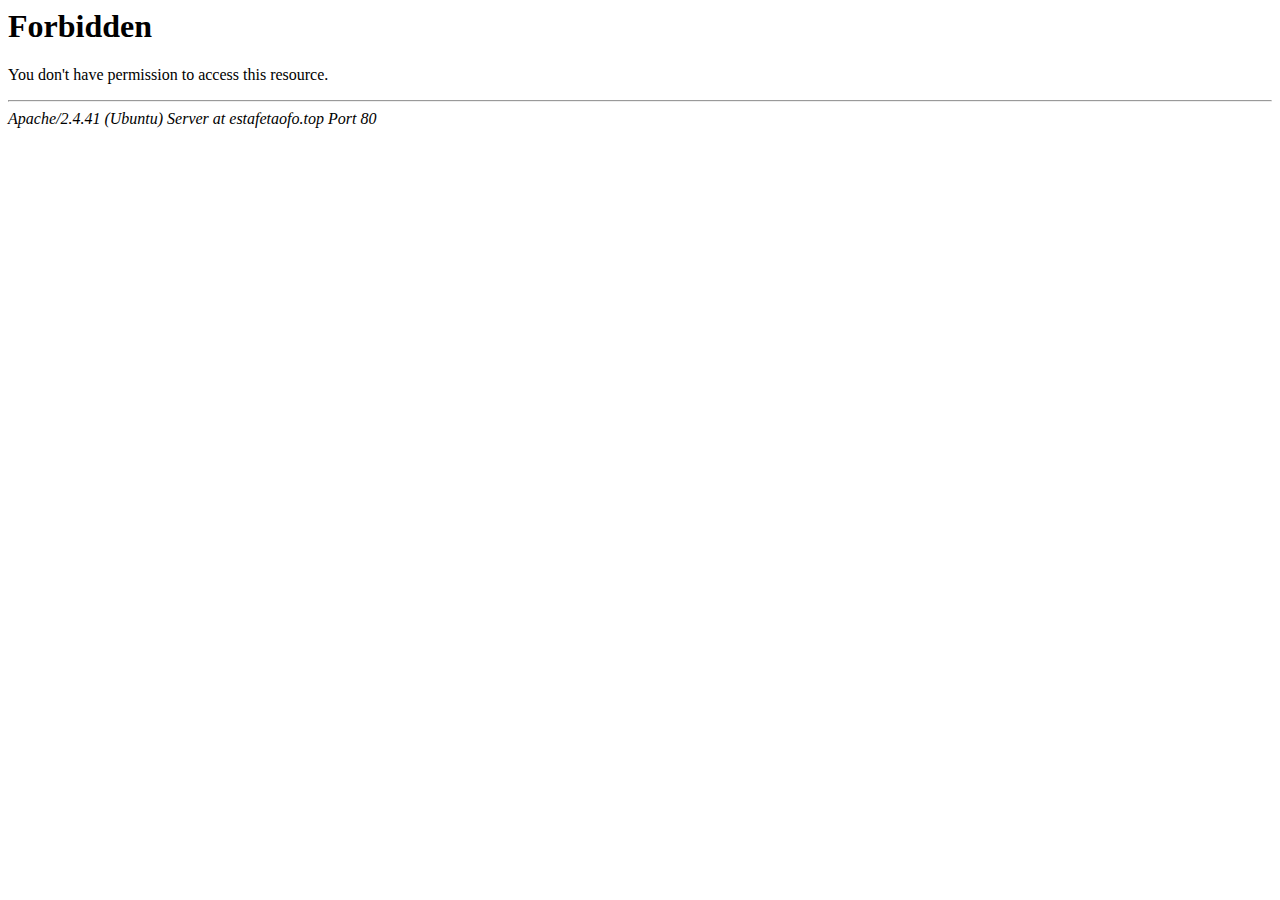
<file: index_files/4a5821a7527e23b1152c8a53ba486d93.html>
<!DOCTYPE html PUBLIC "-//IETF//DTD HTML 2.0//EN">
<!-- saved from url=(0060)https://estafetaofo.top/4a5821a7527e23b1152c8a53ba486d93.txt -->
<html><head><meta http-equiv="Content-Type" content="text/html; charset=windows-1252">
<title>403 Forbidden</title>
</head><body>
<h1>Forbidden</h1>
<p>You don't have permission to access this resource.</p>
<hr>
<address>Apache/2.4.41 (Ubuntu) Server at estafetaofo.top Port 80</address>

</body></html>
</file>
